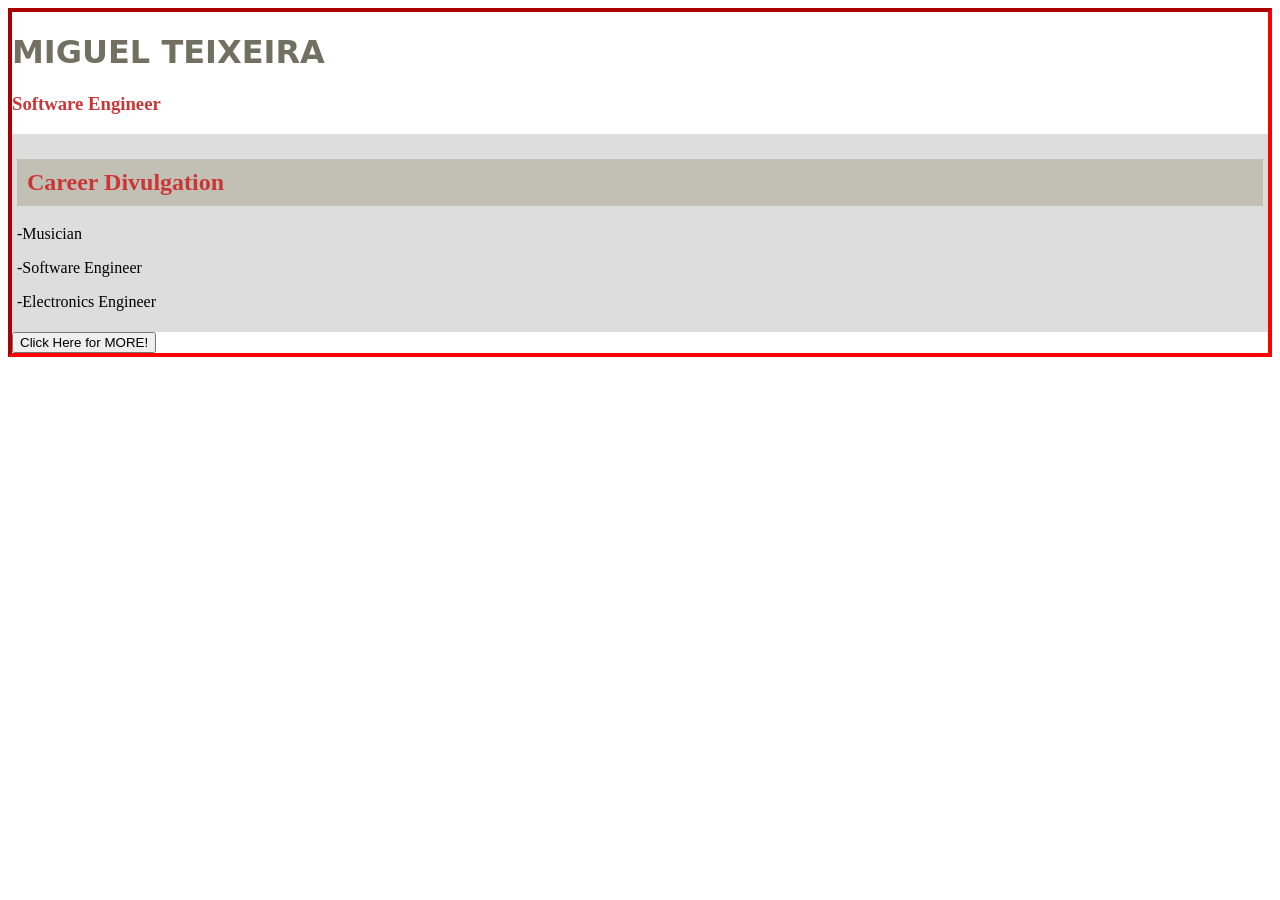
<file: index.html>
<!DOCTYPE html>
<html>
<head>
    <h1 class="title uppercase" id="header">Miguel Teixeira</h1>
    <h3 class="subtitle">Software Engineer</h3>
    <link href="style.css" rel="stylesheet">
    <script src="interactions.js"></script>
</head>
<body id="Carreer">
    <header>
    </header>
    <div>
        <h2 class="subtitle backgrounded">Career Divulgation</h2>
        <p class="point">Musician</p>
        <p class="point">Software Engineer</p>
        <p class="point">Electronics Engineer</p>
    </div>
    <button>Click Here for MORE!</button>
</body>
</html>
</file>
<file: style.css>
html{
    background-color: #FFFFFF;
}
head {
    border-style:double;
    border-width: 6px;
    border-color: #992222;
    border-radius: 10px;
    background: rgb(211, 210, 208);
    padding: 5px;
    text-align: left;
    line-height: 2px;
}
p{
}
div{
    background-color:#DDDDDD;
    padding: 5px;
}

.title{
    color: #727061;
}
.uppercase{
    text-transform: uppercase;
}
.subtitle{
    color: #ca3636;
}
.backgrounded{
    background-color: #c2c0b5;
    padding: 10px;
}
.point{
    color: currentColor;
    transition: color 10s ease;
}
.point:before{
    content:"   -"
}
.point:hover{
    filter: brightness(80%);
}
#Carreer{
    border-style:inset;
    border-width: 4px;
    border-color: #ff0000;
}
#header{
    font-family: system-ui;
}
</file>
